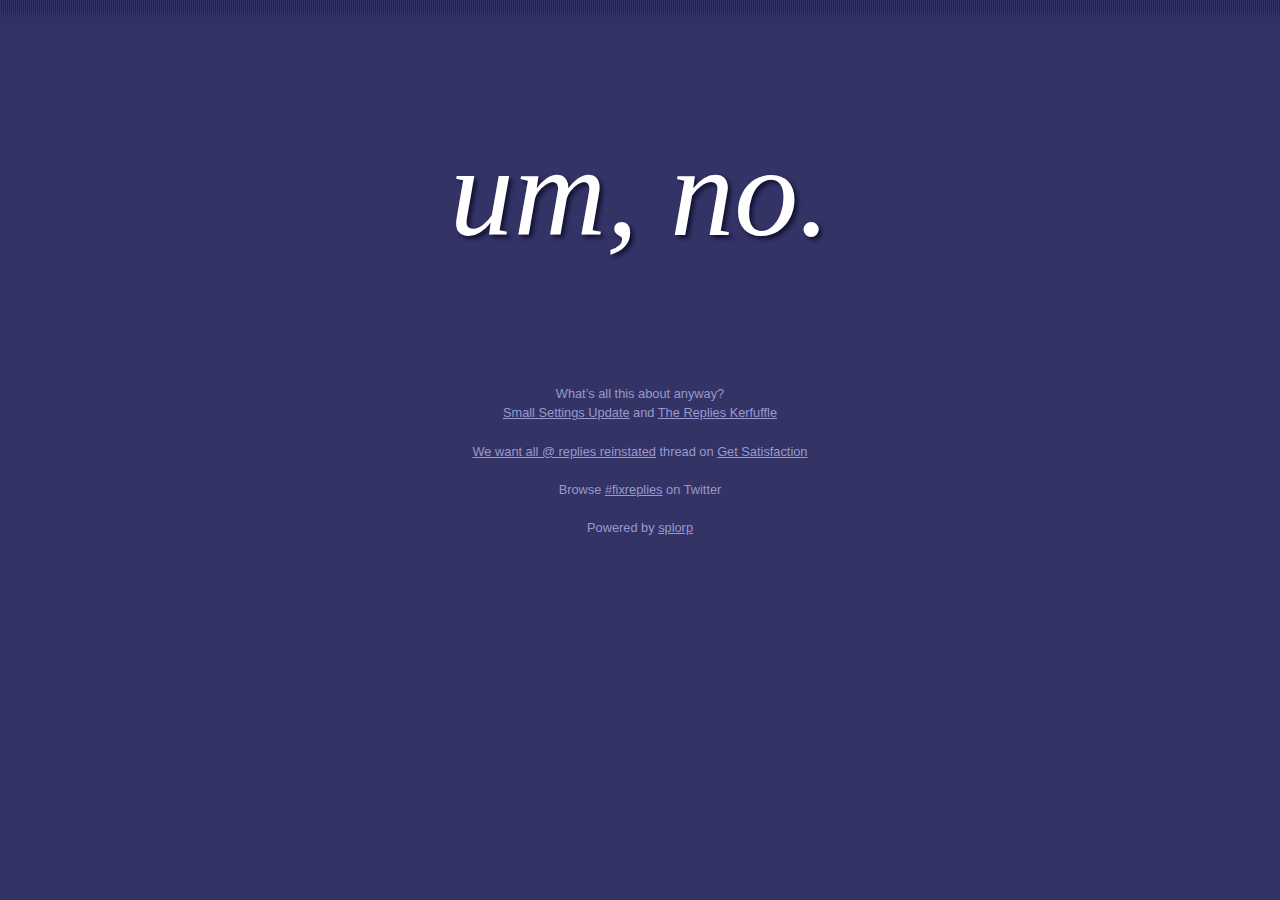
<file: hastwitterfixedrepliesyet.com/default.090518.html>
<!DOCTYPE html PUBLIC "-//W3C//DTD XHTML 1.0 Strict//EN"
        "http://www.w3.org/TR/xhtml1/DTD/xhtml1-strict.dtd">
<html xmlns="http://www.w3.org/1999/xhtml">
<head>
	<title>Has Twitter fixed replies yet?</title>
	<meta http-equiv="content-type" content="text/html; charset=utf-8" />
	<meta name="author" content="Grant Hutchinson" />
	<meta name="copyright" content="Copyright © 2009 Grant Hutchinson" />
	<meta name="generator" content="BBEdit" />
	<style type="text/css" media="screen, projection">
		body {
			font-family: "Lucida Grande", Helvetica, Arial, sans-serif;
			margin: 0;
			padding: 8em 1em;
			background-color: #336;
			background-image: url(htfry.gif);
			background-repeat: repeat-x;
			background-position: 0 0;
		}
		p, h1 {
			font-weight: normal;
			line-height: 1em;
			margin: 0;
			text-align: center;
		}
		p {
			color: #99C;
			font-size: .8em;
			line-height: 1.5em;
			margin: 0 0 1.5em 0;
		}
		h1 {
			color: #FFF;
			font-family: Georgia, serif;
			font-size: 8em;
			margin: 0 0 1em 0;
			text-shadow: 3px 3px 4px #113;
			}
		a {
			color: #99C;
		}
		a:hover {
			color: #FFF;
			text-decoration: none;
		}
	</style>
</head>
<body>
	<h1><em>um, no.</em></h1>
	<p>What’s all this about anyway?<br /><a href="http://blog.twitter.com/2009/05/small-settings-update.html" title="… receiving one-sided fragments via replies sent to folks you don’t follow in your timeline is undesirable. Actually, it isn’t … thanks for asking though.">Small Settings Update</a> and <a href="http://blog.twitter.com/2009/05/replies-kerfuffle.html" title="Product design flaws, technical problems, and other convoluted reasonings.">The Replies Kerfuffle</a></p>
	<p><a href="http://getsatisfaction.com/twitter/topics/we_want_all_replies_reinstated" title="An active topic to say the least">We want all @ replies reinstated</a> thread on <a href="http://getsatisfaction.com/" title="Helping folks get the most out of products and services">Get Satisfaction</a></p>
	<p>Browse <a href="http://search.twitter.com/search?q=fixreplies" title="Current tweets from the street">#fixreplies</a> on Twitter</p>
	<p>Powered by <a href="http://twitter.com/splorp" title="Interface considerations. Feature deprecation. Typography. Rawk.">splorp</a></p>

	<script type="text/javascript">
	var gaJsHost = (("https:" == document.location.protocol) ? "https://ssl." : "http://www.");
	document.write(unescape("%3Cscript src='" + gaJsHost + "google-analytics.com/ga.js' type='text/javascript'%3E%3C/script%3E"));
	</script>
	<script type="text/javascript">
	try {
	var pageTracker = _gat._getTracker("UA-3915509-7");
	pageTracker._trackPageview();
	} catch(err) {}</script>

</body>
</html>
</file>
